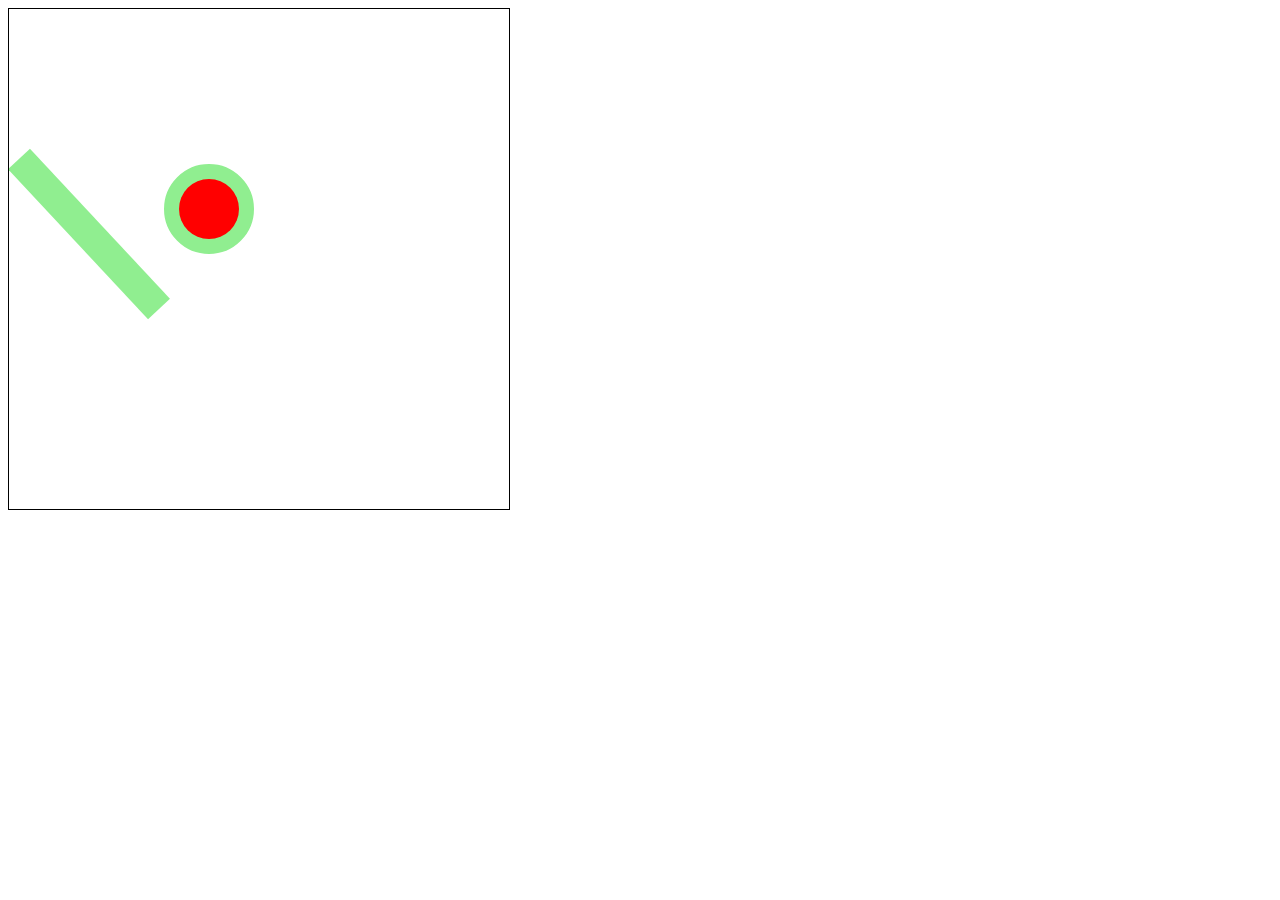
<file: Canvas/index.html>
<!DOCTYPE html>
<html lang="ko">
<head>
    <meta charset="UTF-8">
    <meta http-equiv="X-UA-Compatible" content="IE=edge">
    <meta name="viewport" content="width=device-width, initial-scale=1.0">
    <title>Canvas</title>
    <style>
      canvas { 
        border : 1px solid black;
      }
    </style>
</head>
<body>
    <canvas width="500" height="500"></canvas>

    <script>
      //세팅
      const canvas = document.querySelector("body > canvas");
      const ctx = canvas.getContext('2d');

      //사각형 그리기
      ctx.fillStyle = 'red';
      ctx.fillRect(185, 185, 30, 30);

      //선 그리기
      ctx.strokeStyle = "lightgreen";
      ctx.lineWidth = "30";
      ctx.beginPath(); //나 이제 선 그릴거임
      ctx.moveTo(10, 150);//시작 지점 지정
      ctx.lineTo(150, 300);//끝 지점 지정
      ctx.stroke();//그려라!

      // 원그리기
      ctx.lineWidth = 30;//선 굵기
      ctx.beginPath();//나 선그릴거임~
      ctx.arc(200, 200, 30, 0, Math.PI*2, );//원의 좌표
      ctx.stroke();//그려라!
      ctx.fill();

    </script>
</body>
</html>
</file>
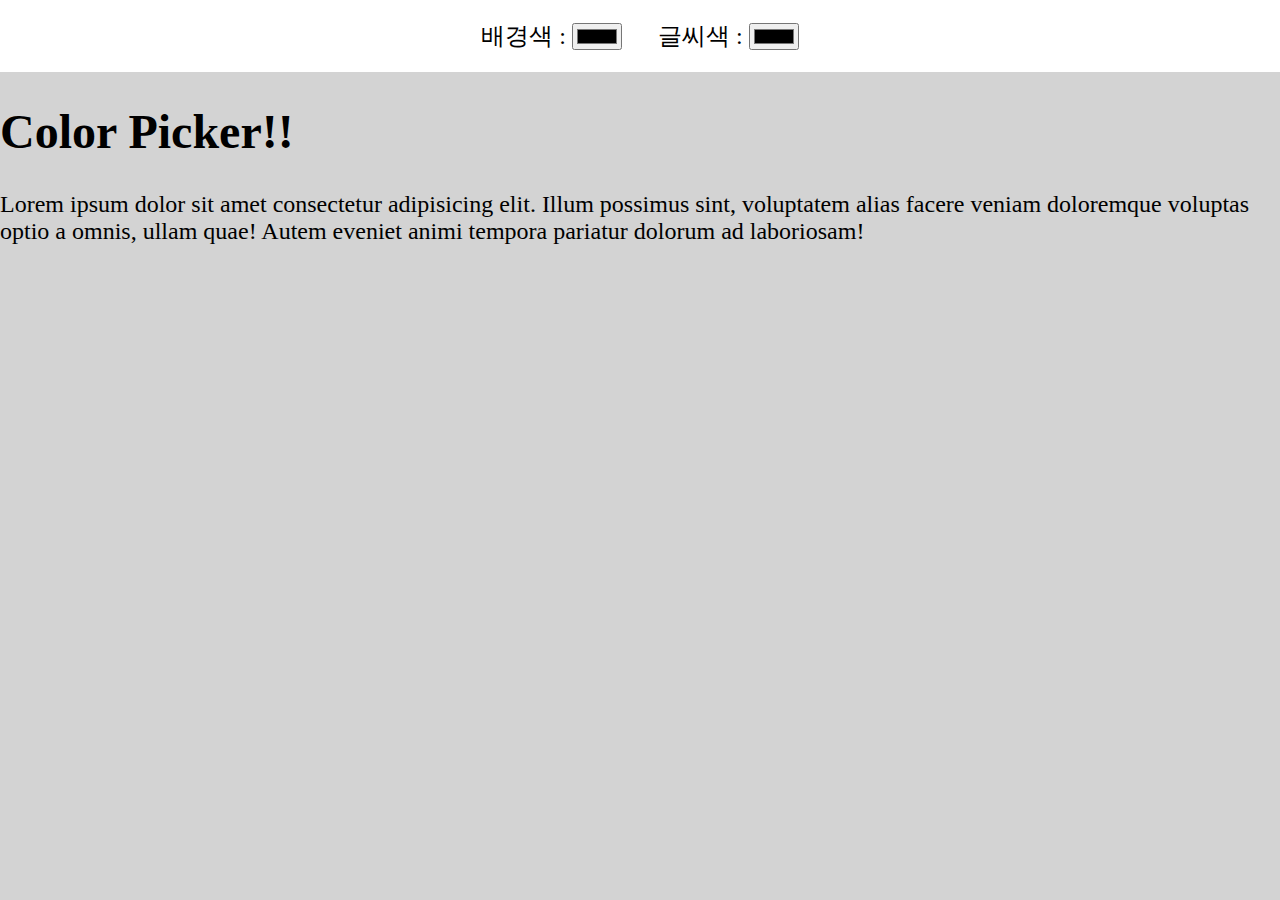
<file: forms/colorPicker/index.html>
<!DOCTYPE html>
<html lang="ko">
  <head>
    <meta charset="UTF-8" />
    <meta http-equiv="X-UA-Compatible" content="IE=edge" />
    <meta name="viewport" content="width=device-width, initial-scale=1.0" />
    <title>Document</title>
    <link rel="stylesheet" href="style.css" />
  </head>

  <body>
    <section class="wrapper">
      <article class="picker">
        <label for="bg">배경색 : </label>
        <input type="color" id="bg" class="inp-picker" data-id="bgColor" />
      </article>

      <article class="picker">
        <label for="txt">글씨색 : </label>
        <input type="color" id="txt" class="inp-picker" data-id="txtColor" />
      </article>
    </section>
    <main>
      <h1>Color Picker!!</h1>
      <p>
        Lorem ipsum dolor sit amet consectetur adipisicing elit. Illum possimus
        sint, voluptatem alias facere veniam doloremque voluptas optio a omnis,
        ullam quae! Autem eveniet animi tempora pariatur dolorum ad laboriosam!
      </p>
    </main>

    <script>
      const inpPicker = document.querySelectorAll(".inp-picker");

      inpPicker.forEach((item) => {
        item.addEventListener("input", (event) => {
          const name = `--main-${event.target.getAttribute("data-id")}`;
          console.log(name);

          const root = document.querySelector(":root");
          root.style.setProperty(name, event.target.value);
        });
      });
    </script>
  </body>
</html>
</file>
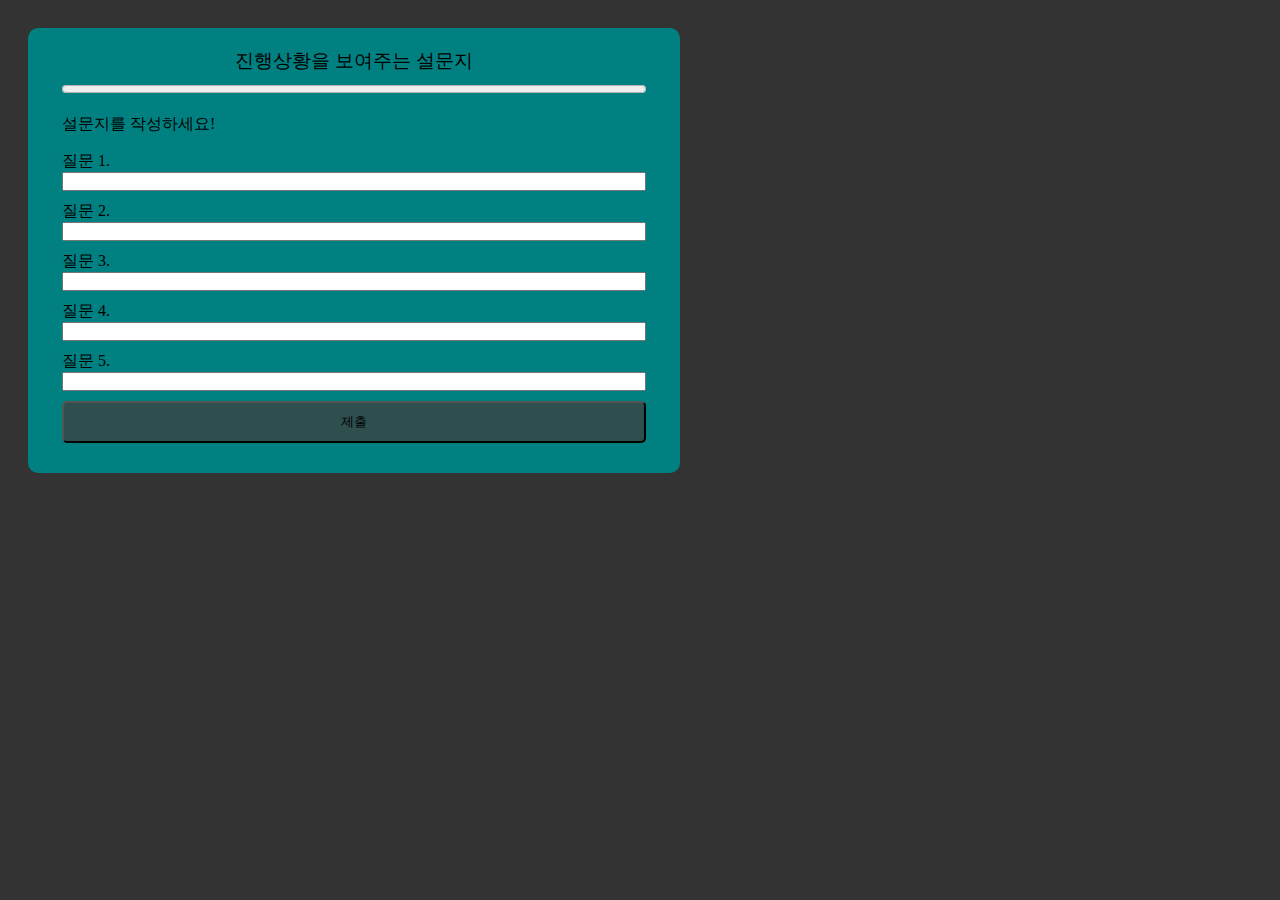
<file: forms/customProgressBar/index.html>
<!DOCTYPE html>
<html lang="ko">
  <head>
    <meta charset="UTF-8" />
    <meta http-equiv="X-UA-Compatible" content="IE=edge" />
    <meta name="viewport" content="width=device-width, initial-scale=1.0" />
    <title>Document</title>
    <link rel="stylesheet" href="style.css" />
  </head>

  <body>
    <form id="mainForm">
      <fieldset>
        <legend>진행상황을 보여주는 설문지</legend>
        <progress max="100" value="0" id="progresss"></progress>
        <p>설문지를 작성하세요!</p>

        <label for="q1">질문 1.</label>
        <input type="text" id="q1" required />
        <label for="q2">질문 2.</label>
        <input type="text" id="q2" required />
        <label for="q3">질문 3.</label>
        <input type="text" id="q3" required />
        <label for="q4">질문 4.</label>
        <input type="text" id="q4" required />
        <label for="q5">질문 5.</label>
        <input type="text" id="q5" required />

        <button type="submit">제출</button>
      </fieldset>
    </form>
    <script>
      const progressBar = document.querySelector('#progress');
        const message = document.querySelector('.msg');
        const mainForm = document.querySelector('#mainForm');
        const inputs = document.querySelectorAll('#mainForm input');

        mainForm.addEventListener('keyup', () => {
            let validCounter = 0;

            inputs.forEach((item) => {
                if (item.validity.valid) {
                    validCounter++;
                }
            });

            switch (validCounter) {
                case 1:
                    message.textContent = "좋습니다. 계속 진행하세요!";
                    progressBar.setAttribute('value', '20');
                    break;
                case 2:
                    message.textContent = "좋은 답변이군요!! 다음으로 가볼까요?";
                    progressBar.setAttribute('value', '40');
                    break;
                case 3:
                    message.textContent = "절반이상 지났습니다!";
                    progressBar.setAttribute('value', '60');
                    break;
                case 4:
                    message.textContent = "거의 완료되었습니다!";
                    progressBar.setAttribute('value', '80');
                    break;
                case 5:
                    message.textContent = "수고하셨습니다! 제출해주세요~";
                    progressBar.setAttribute('value', '100');
                    break;
            }
        })
    </script>
  </body>
</html>
</file>
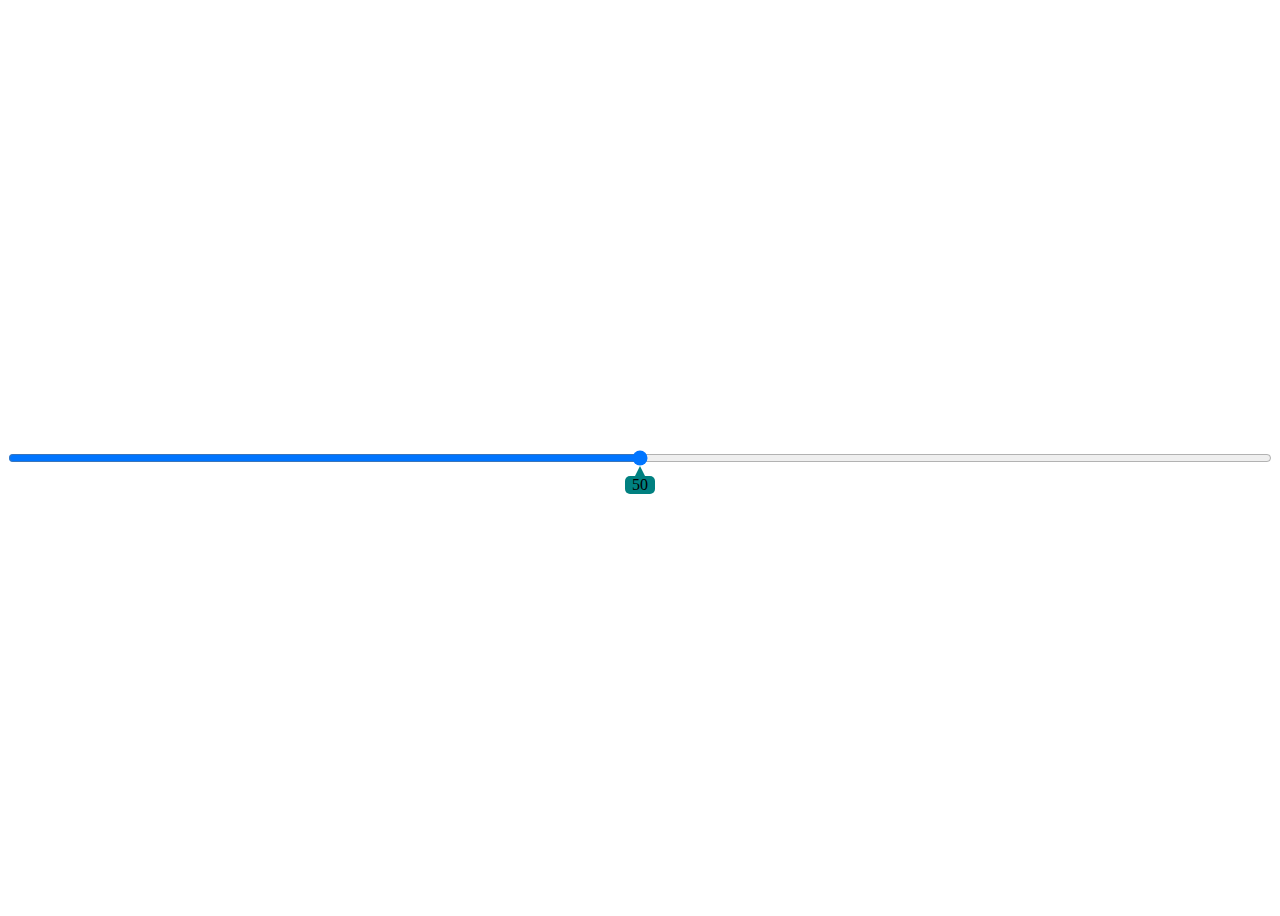
<file: forms/customRange/index.html>
<!-- 포인터 스타일링: https://css-tricks.com/styling-cross-browser-compatible-range-inputs-css -->
<!DOCTYPE html>
<html lang="ko">
  <head>
    <meta charset="UTF-8" />
    <meta http-equiv="X-UA-Compatible" content="IE=edge" />
    <meta name="viewport" content="width=device-width, initial-scale=1.0" />
    <title>Document</title>
    <link rel="stylesheet" href="style.css" />
  </head>

  <body>
    <article class="wrapper">
      <input type="range" min="0" max="100" value="50" class="range" />

      <!-- 계산된 결과값을 출력하는 요소 -->
      <output class="rangeValue"></output>
    </article>

    <script>
      const range = document.querySelector(".range");
      const rangeOutput = document.querySelector(".rangeValue");

      document.addEventListener("DOMContentLoaded", showValue);

      function showValue() {
        rangeOutput.textContent = range.value;

        const newValue = 7 - range.value * 0.142;

        rangeOutput.style.left = `calc(${range.value}% + ${newValue}px)`;
      }

      range.addEventListener("input", showValue);
    </script>
  </body>
</html>
</file>
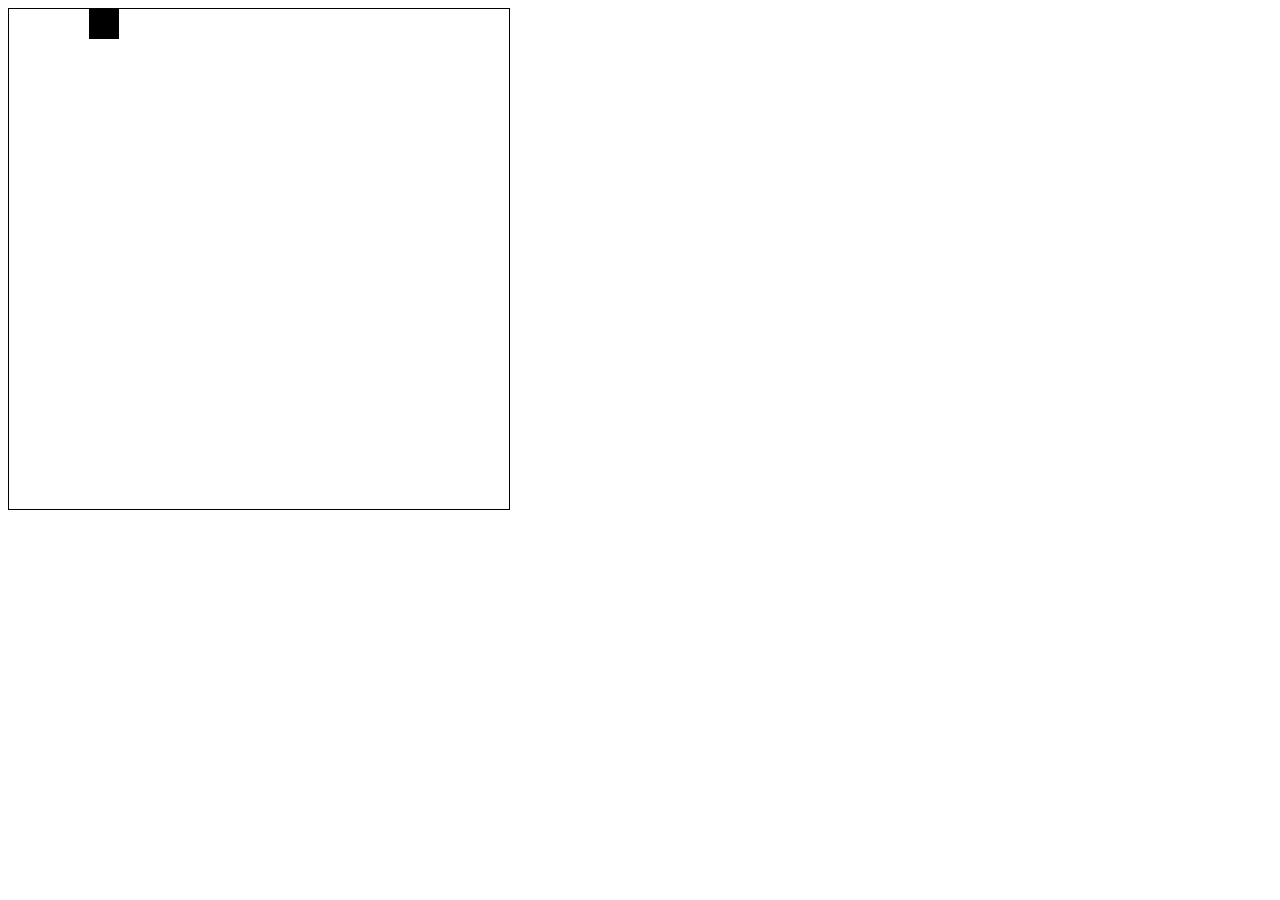
<file: Canvas/animation.html>
<!DOCTYPE html>
<html lang="ko">
<head>
    <meta charset="UTF-8">
    <meta http-equiv="X-UA-Compatible" content="IE=edge">
    <meta name="viewport" content="width=device-width, initial-scale=1.0">
    <title>Canvas</title>
    <style>
      canvas { 
        border : 1px solid black;
      }
    </style>
</head>
<body>
    <canvas width="500" height="500"></canvas>

    <script>
      //세팅
      const canvas = document.querySelector("body > canvas");
      const ctx = canvas.getContext('2d');

      let xPos = 0;

      function play(){
        ctx.clearRect(0, 0, 500, 500);//지우개
        ctx.fillRect(xPos, 0, 30, 30);
        xPos += 2;
        if (xPos > 500 ) {
          xPos = 0;
        }
        window.requestAnimationFrame(play);//재귀처리
      }

      window.requestAnimationFrame(play);

    </script>
</body>
</html>
</file>
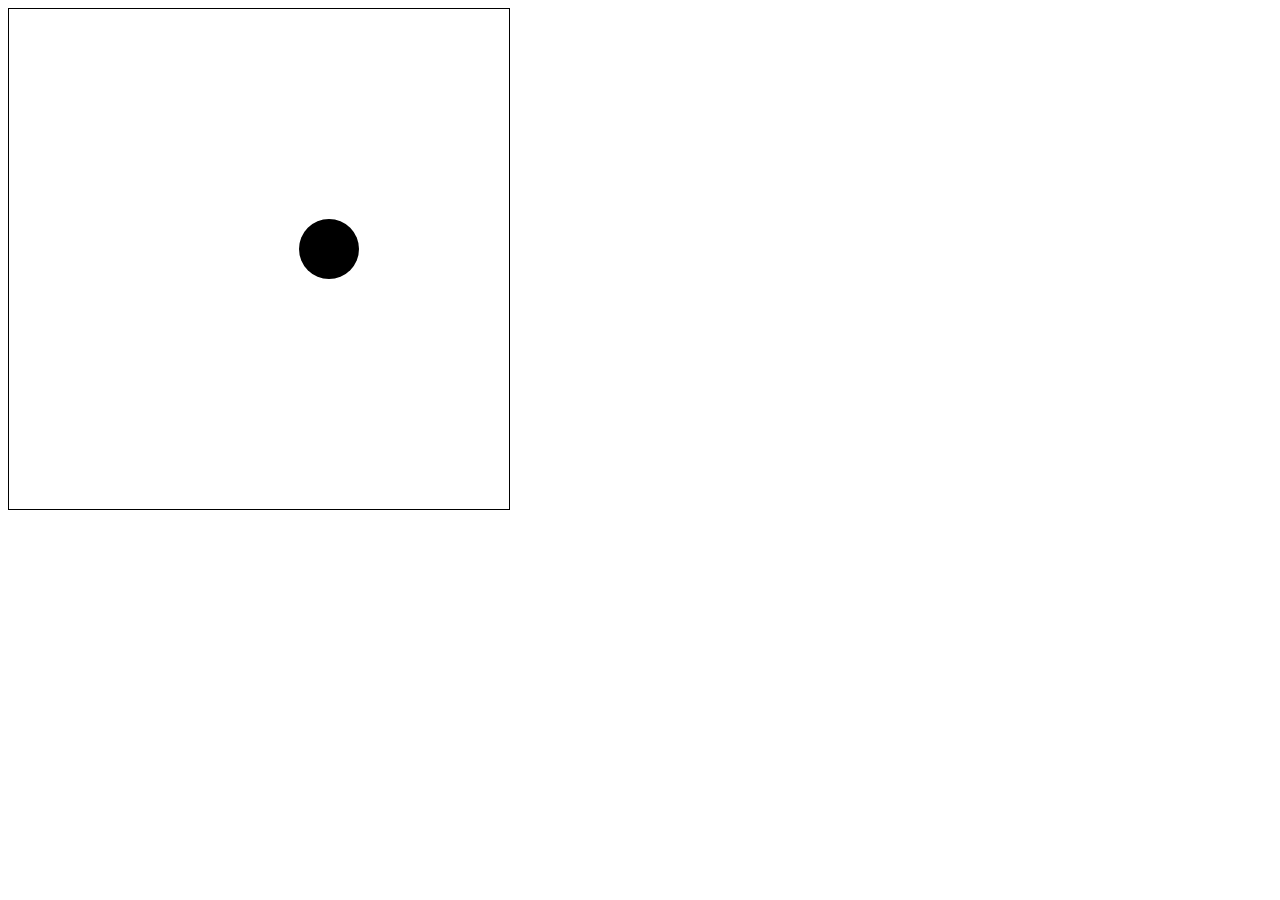
<file: Canvas/crazyBall.html>
<!DOCTYPE html>
<html lang="ko">
<head>
    <meta charset="UTF-8">
    <meta http-equiv="X-UA-Compatible" content="IE=edge">
    <meta name="viewport" content="width=device-width, initial-scale=1.0">
    <title>Canvas</title>
    <style>
      canvas { 
        border : 1px solid black;
      }
    </style>
</head>
<body>
    <canvas width="500" height="500"></canvas>

    <script>
      //세팅
      const canvas = document.querySelector("body > canvas");
      const ctx = canvas.getContext('2d');

      class Ball {
        constructor() {
          this.xPos = 200;
          this.yPos = 200;
          this.xSpeed = 3;
          this.ySpeed = 1;
        }

        //공 생성
        drawBall() {
          ctx.lineWidth = 30;
          ctx.beginPath();
          ctx.arc(this.xPos, this.yPos, 30, 0, Math.PI * 2);
          ctx.fill();
        }

        //공 움직이기
        moveMyBall() {
          this.xPos += this.xSpeed;
          this.yPos += this.ySpeed;
        }

        //벽에 부딫힐 때
        callisionBall() {
          if(this.xPos < 30 || this.xPos > 470) {
            this.xSpeed = -this.xSpeed;
          }
          if(this.yPos < 30 || this.yPos > 470) {
            this.ySpeed = -this.ySpeed;
          }
        }
      }

      const theBall = new Ball();
      
      function play(){
        ctx.clearRect(0, 0, 500, 500);//지우개
        theBall.drawBall();
        theBall.moveMyBall();
        theBall.callisionBall();
        window.requestAnimationFrame(play);//재귀처리
      }

      window.requestAnimationFrame(play);

    </script>
</body>
</html>
</file>
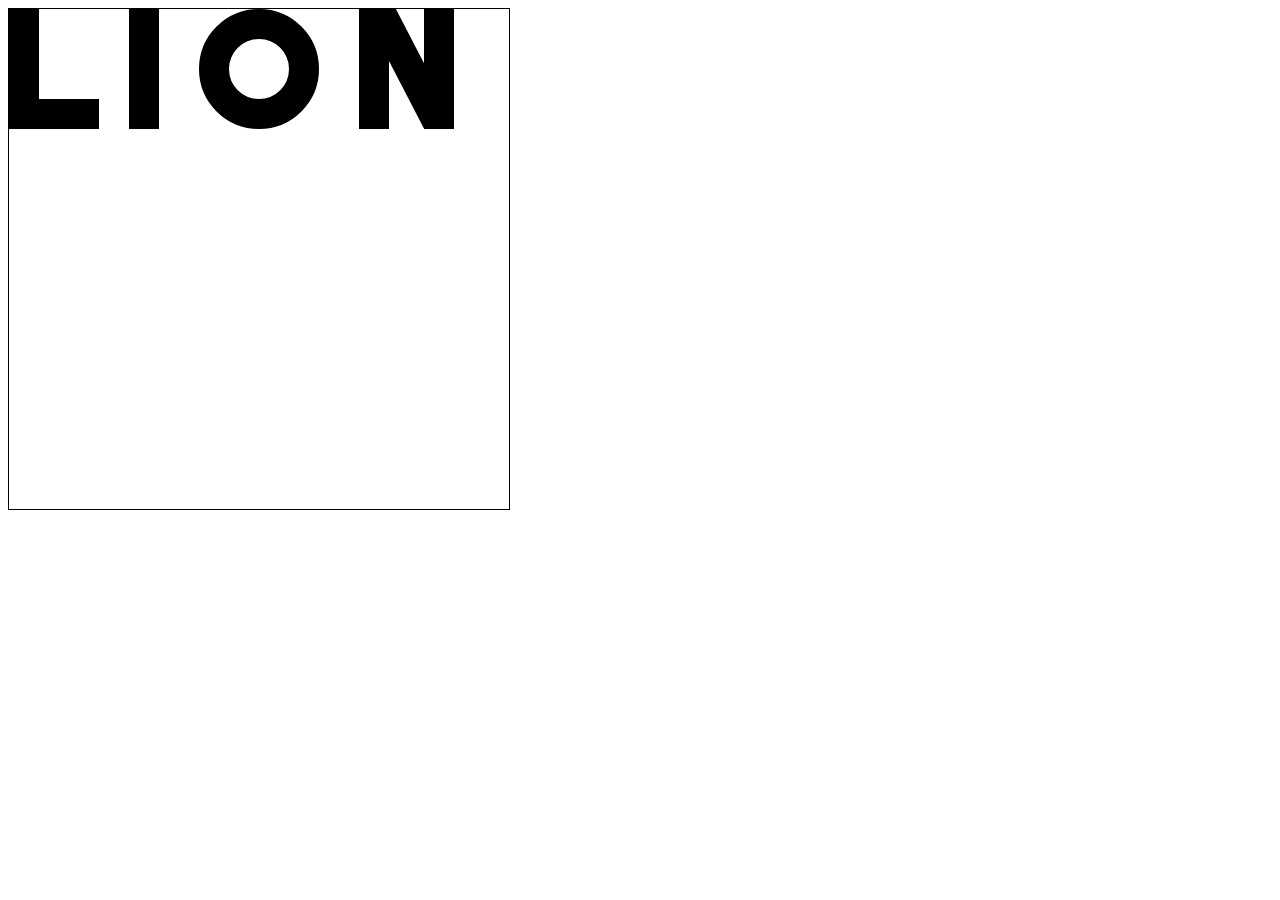
<file: Canvas/lion.html>
<!DOCTYPE html>
<html lang="ko">
<head>
    <meta charset="UTF-8">
    <meta http-equiv="X-UA-Compatible" content="IE=edge">
    <meta name="viewport" content="width=device-width, initial-scale=1.0">
    <title>Canvas LION</title>
    <style>
      canvas { 
        border : 1px solid black;
      }
    </style>
</head>
<body>
    <canvas width="500" height="500"></canvas>

    <script>
      //세팅
      const canvas = document.querySelector("body > canvas");
      const ctx = canvas.getContext('2d');

      //LION 만들기
      ctx.fillRect(0, 0, 30, 90);
      ctx.fillRect(0, 90, 90, 30);
      ctx.fillRect(120, 0, 30, 120);

      ctx.lineWidth = 30;
      ctx.beginPath();
      ctx.arc(250, 60, 45, 0, Math.PI * 2, false);
      ctx.stroke();


      ctx.fillRect(350, 0, 30, 120);

      ctx.beginPath();
      ctx.moveTo(370, 0);
      ctx.lineTo(428, 112);
      ctx.stroke();

      ctx.fillRect(415, 0, 30, 120);

    </script>
</body>
</html>
</file>
<file: forms/colorPicker/style.css>
:root{
--main-bgColor: #d3d3d3;
--main-textColor: white;
}/*전역 공간에 선언을 한다. 어떤 하위요소에도 다 먹게*/

body{
  padding: 0;
  margin:0;
  font-size: 1.5em;
  background-color: var(--main-bgColor);
}

.wrapper {
    padding: 20px;
    text-align: center;
    background-color: #fff;
}

.picker {
    display: inline-block;
}

.picker+.picker {
    margin-left: 30px;
}

main {
    color: var(--main-txtColor);
}
</file>
<file: forms/customProgressBar/style.css>
body {
  background-color: #333;
  padding: 20px;
}

#mainForm {
  width: 50%;
  border-radius: 10px;
  background-color: teal;
  padding: 20px;
}

#mainForm fieldset {
  border: none;
}

#mainForm legend {
  display: block;
  font-size: 1.2em;
  text-align: center;
}

#mainForm label {
  display: block;
}

#mainForm input {
  width: 100%;
  display: block;
  padding: 0;
  margin-bottom: 10px;
  box-sizing: border-box;
}

#mainForm button {
  background-color: darkslategrey;
  width: 100%;
  padding: 10px;
  cursor: pointer;
  border-radius: 5px;
}

#mainForm progress {
  width: 100%;
}
</file>
<file: forms/customRange/style.css>
body {
    display: flex;
    justify-content: center;
    align-items: center;
    height: 100vh;
}

.wrapper {
    width: 100%;
    position: relative;
}

.range {
    padding: 0;
    margin: 0;
    display: block;
    width: 100%;
}

.rangeValue {
    margin-top: 10px;
    position: absolute;
    left: 50%;
    transform: translateX(-50%);
    background-color: teal;
    width: 30px;
    border-radius: 5px;
    text-align: center;
}

.rangeValue::before {
    position: absolute;
    top: -15px;
    left: 50%;
    margin-left: -5px;
    content: '';
    display: block;
    border: 5px solid transparent;
    border-bottom: 10px solid teal;
}
</file>
